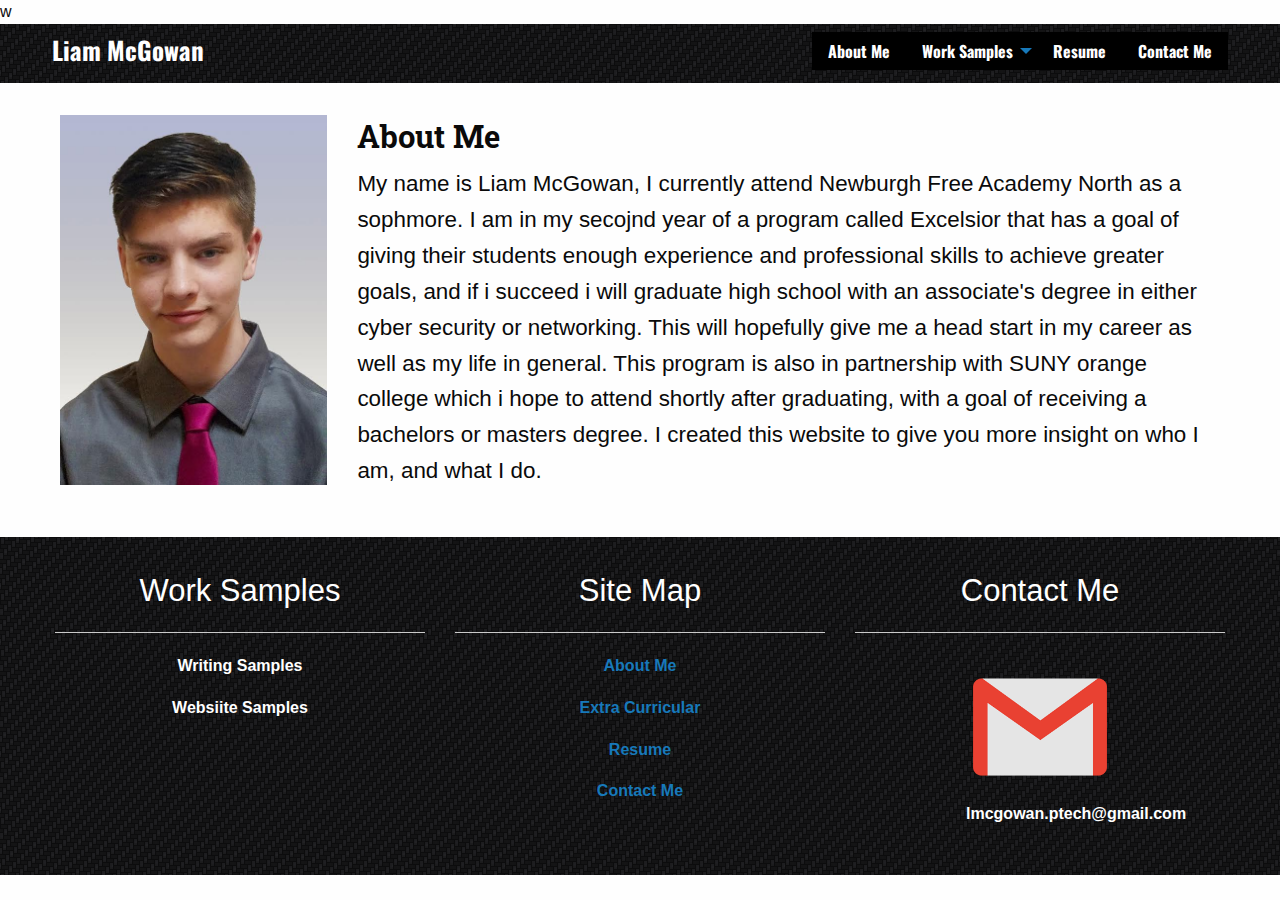
<file: index.html>
w<!doctype html>
<html class="no-js" lang="en" dir="ltr">
  <head>
    <meta charset="utf-8">
    <meta http-equiv="x-ua-compatible" content="ie=edge">
    <meta name="viewport" content="width=device-width, initial-scale=1.0">
    <title>McGowan Portfolio</title>
  <link href="https://fonts.googleapis.com/css?family=Oswald" rel="stylesheet">
  <link href="https://fonts.googleapis.com/css?family=Roboto+Slab" rel="stylesheet">
    <link rel="stylesheet" href="css/foundation.css">
    <link rel="stylesheet" href="css/app.css">
  </head>
  <body>
<!--          Navigation       -->
<div class="Navigation">

  <div class="top-bar">
    <div class="wrap">
    <div class="top-bar-left">
<h4>Liam McGowan</h4>
    </div>
    <div class="top-bar-right">
      <ul class="vertical medium-horizontal menu dropdown menu" data-dropdown-menu>
  <li><a href="index.html">About Me</a></li>
        <li>
          <a href="index6.html">Work Samples</a>
          <ul class="menu vertical">
            <li><a href="McGowanAboutMe.pdf">Writing Samples</a></li>
            <li><a href="index4.html">Website Samples</a></li>

          </ul>
        </li>
        <li><a href="index2.html">Resume</a></li>
        <li><a href="index5.html">Contact Me</a></li>
      </ul>

    </div>
  </div>
</div>

</div>


<!--           Header       -->
<div class="Header">

</div>



<!--       Main      -->
  <div class="main">
    <div class="wrap">
    <div class="row">
      <div class="small-12 medium-3 columns">
        <img src="images\Liam professional photo.jpg">
      </div>

  <div class="small-12 medium-9 columns">
    <h3>About Me</h3>
    <p>My name is Liam McGowan, I currently attend Newburgh Free Academy North as a sophmore. I am in my secojnd year of a program called Excelsior that has a goal of giving their students enough experience and professional skills to achieve greater goals, and if i succeed i will graduate high school with an associate's degree in either cyber security or networking. This will hopefully give me a head start in my career as well as my life in general. This program is also in partnership with SUNY orange college which i hope to attend shortly after graduating, with a goal of receiving a bachelors or masters degree. I created this website to give you more insight on who I am, and what I do.</p>

  </div>

  </div>
  </div>
  </div>
  <!--       Footer    -->
  <div class="footer">
    <div class="row">
      <div class="small-12 medium-4 columns">
        <h3> Work Samples</h3>
        <hr>
        <p>Writing Samples</p>
        <p>Websiite Samples</p>
      </div>

<div class="small-12 medium-4 columns">
  <h3>Site Map</h3>
  <hr>
  <p><a href="index.html">About Me</a></p>
        <p><a href="#">Extra Curricular</a></p>
          <p><a href="#">Resume</a></p>
            <p><a href="#">Contact Me</a></p>

  </div>

  <div class="small-12 medium-4 columns">
<h3>Contact Me</h3>
<hr>
<div class="email">


<img src="images\Dakirby309-Simply-Styled-Gmail.ico" alt="" />
<p>lmcgowan.ptech@gmail.com
</div>
</div>
</div>
</div>


    <script src="js/vendor/jquery.js"></script>
    <script src="js/vendor/what-input.js"></script>
    <script src="js/vendor/foundation.js"></script>
    <script src="js/app.js"></script>

  </body>
</html>
</file>
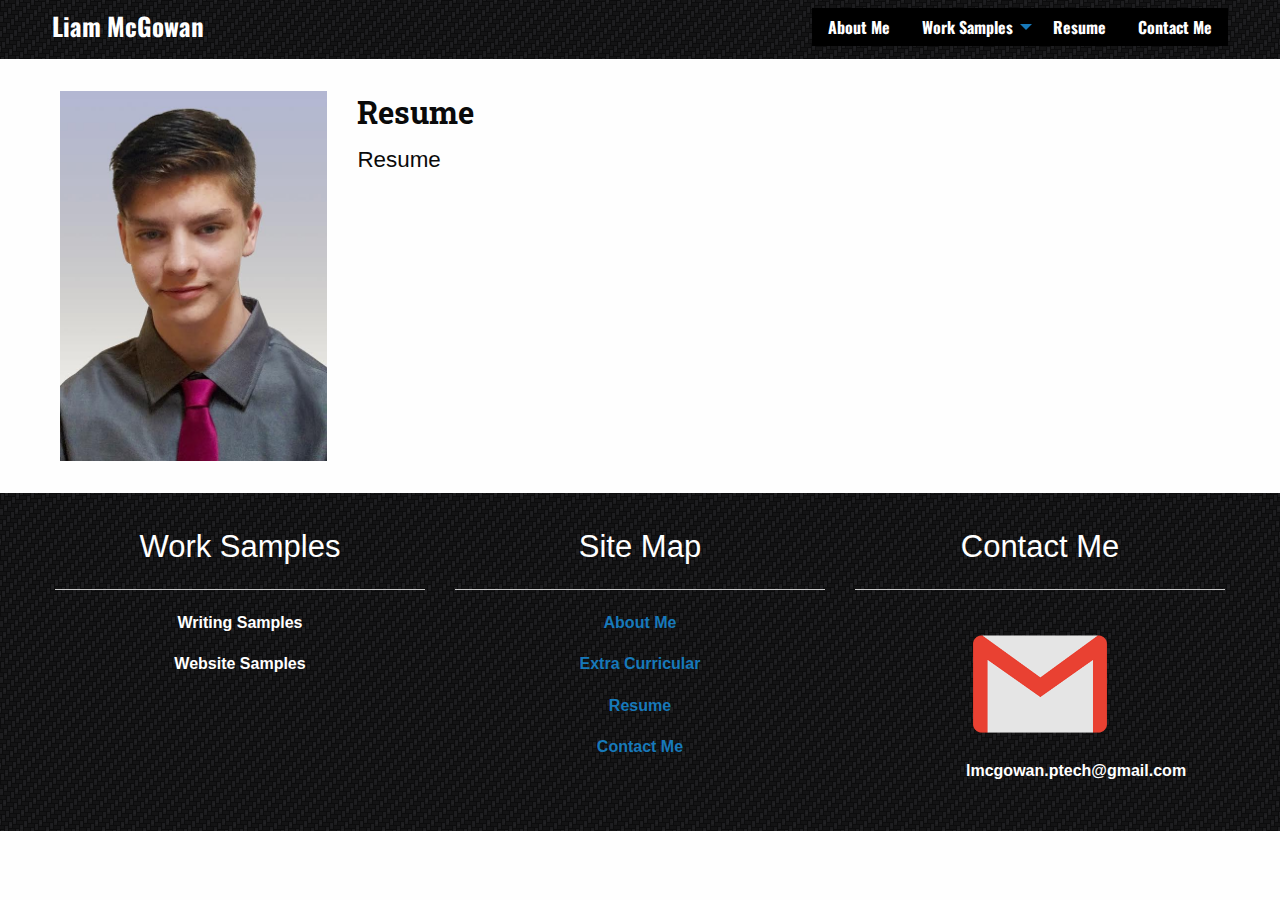
<file: index2.html>
<!doctype html>
<html class="no-js" lang="en" dir="ltr">
  <head>
    <meta charset="utf-8">
    <meta http-equiv="x-ua-compatible" content="ie=edge">
    <meta name="viewport" content="width=device-width, initial-scale=1.0">
    <title>McGowan Portfolio</title>
  <link href="https://fonts.googleapis.com/css?family=Oswald" rel="stylesheet">
  <link href="https://fonts.googleapis.com/css?family=Roboto+Slab" rel="stylesheet">
    <link rel="stylesheet" href="css/foundation.css">
    <link rel="stylesheet" href="css/app.css">
  </head>
  <body>
<!--          Navigation       -->
<div class="Navigation">

  <div class="top-bar">
    <div class="wrap">
    <div class="top-bar-left">
<h4>Liam McGowan</h4>
    </div>
    <div class="top-bar-right">
      <ul class="vertical medium-horizontal menu dropdown menu" data-dropdown-menu>
        <li><a href="index.html">About Me</a></li>
              <li>
                <a href="index6.html">Work Samples</a>
                <ul class="menu vertical">
                  <li><a href="index3.html">Writing Samples</a></li>
                  <li><a href="index4.html">Website Samples</a></li>

                </ul>
              </li>
              <li><a href="index2.html">Resume</a></li>
              <li><a href="index5.html">Contact Me</a></li>
      </ul>

    </div>
  </div>
</div>

</div>


<!--           Header       -->
<div class="Header">

</div>



<!--       Main      -->
  <div class="main">
    <div class="wrap">
    <div class="row">
      <div class="small-12 medium-3 columns">
        <img src="images\Liam professional photo.jpg">
      </div>

  <div class="small-12 medium-9 columns">
    <h3>Resume</h3>
    <p>Resume</p>

  </div>

  </div>
  </div>
  </div>
  <!--       Footer    -->
  <div class="footer">
    <div class="row">
      <div class="small-12 medium-4 columns">
        <h3> Work Samples</h3>
        <hr>
        <p>Writing Samples</p>
        <p>Website Samples</p>
      </div>

<div class="small-12 medium-4 columns">
  <h3>Site Map</h3>
  <hr>
  <p><a href="#">About Me</a></p>
        <p><a href="#">Extra Curricular</a></p>
          <p><a href="#">Resume</a></p>
            <p><a href="#">Contact Me</a></p>

  </div>

  <div class="small-12 medium-4 columns">
<h3>Contact Me</h3>
<hr>
<div class="email">


<img src="images\Dakirby309-Simply-Styled-Gmail.ico" alt="" />
<p>lmcgowan.ptech@gmail.com
</div>
</div>
</div>
</div>


    <script src="js/vendor/jquery.js"></script>
    <script src="js/vendor/what-input.js"></script>
    <script src="js/vendor/foundation.js"></script>
    <script src="js/app.js"></script>

  </body>
</html>
</file>
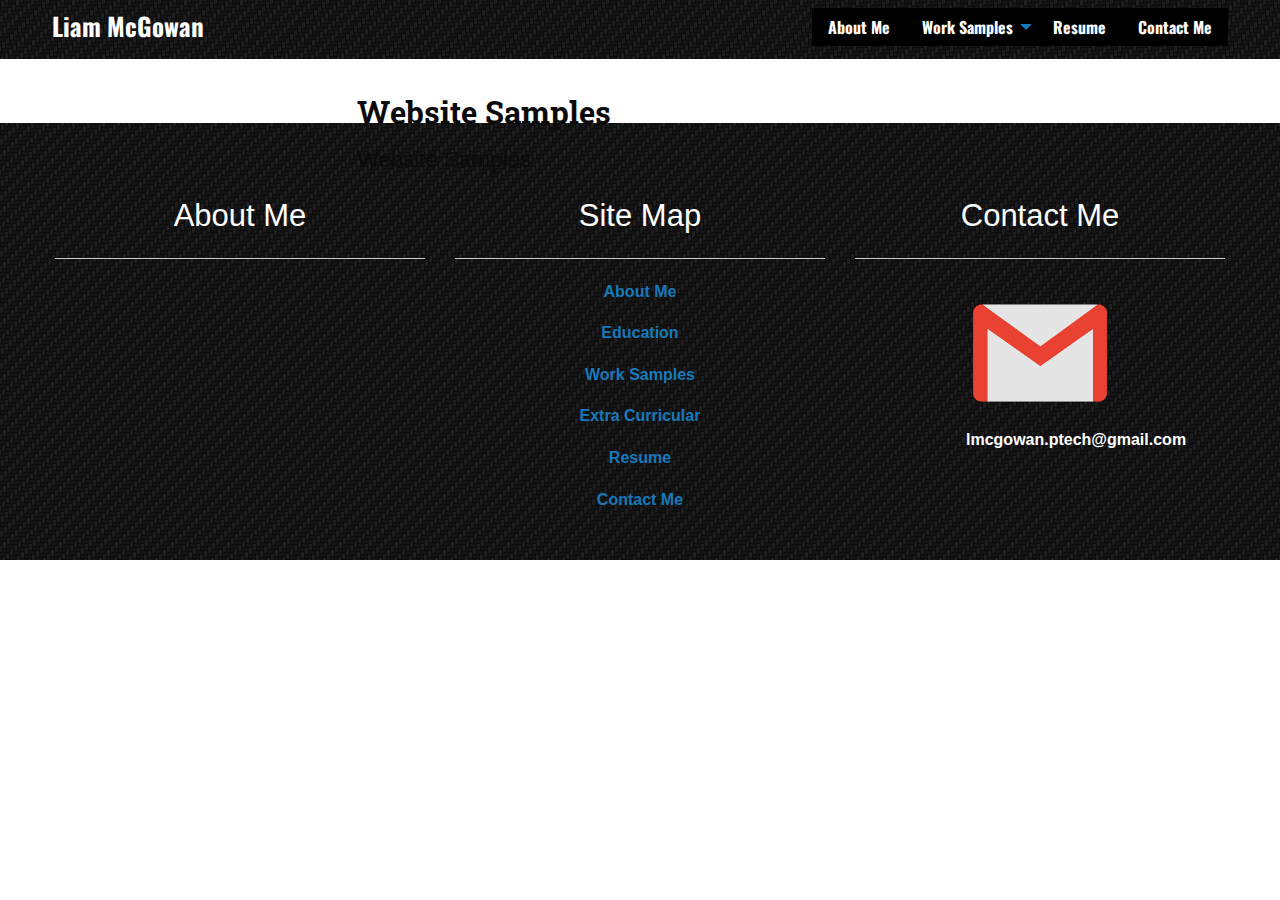
<file: index4.html>
<!doctype html>
<html class="no-js" lang="en" dir="ltr">
  <head>
    <meta charset="utf-8">
    <meta http-equiv="x-ua-compatible" content="ie=edge">
    <meta name="viewport" content="width=device-width, initial-scale=1.0">
    <title>McGowan Portfolio</title>
  <link href="https://fonts.googleapis.com/css?family=Oswald" rel="stylesheet">
  <link href="https://fonts.googleapis.com/css?family=Roboto+Slab" rel="stylesheet">
    <link rel="stylesheet" href="css/foundation.css">
    <link rel="stylesheet" href="css/app.css">
  </head>
  <body>
<!--          Navigation       -->
<div class="Navigation">

  <div class="top-bar">
    <div class="wrap">
    <div class="top-bar-left">
<h4>Liam McGowan</h4>
    </div>
    <div class="top-bar-right">
      <ul class="vertical medium-horizontal menu dropdown menu" data-dropdown-menu>
  <li><a href="index.html">About Me</a></li>
        <li>
          <a href="index6.html">Work Samples</a>
          <ul class="menu vertical">
            <li><a href="index3.html">Writing Samples</a></li>
            <li><a href="index4.html">Website Samples</a></li>

          </ul>
        </li>
        <li><a href="index2.html">Resume</a></li>
        <li><a href="index5.html">Contact Me</a></li>
      </ul>

    </div>
  </div>
</div>

</div>


<!--           Header       -->
<div class="Header">

</div>



<!--       Main      -->
  <div class="main">
    <div class="wrap">
    <div class="row">
      
      </div>

  <div class="small-12 medium-9 columns">
    <h3>Website Samples</h3>
    <p>Website Samples</p>

  </div>

  </div>
  </div>
  </div>
  <!--       Footer    -->
  <div class="footer">
    <div class="row">
      <div class="small-12 medium-4 columns">
        <h3> About Me</h3>
        <hr>
        <p></p>
      </div>

<div class="small-12 medium-4 columns">
  <h3>Site Map</h3>
  <hr>
  <p><a href="#">About Me</a></p>
    <p><a href="#">Education</a></p>
      <p><a href="#">Work Samples</a></p>
        <p><a href="#">Extra Curricular</a></p>
          <p><a href="#">Resume</a></p>
            <p><a href="#">Contact Me</a></p>

  </div>

  <div class="small-12 medium-4 columns">
<h3>Contact Me</h3>
<hr>
<div class="email">


<img src="images\Dakirby309-Simply-Styled-Gmail.ico" alt="" />
<p>lmcgowan.ptech@gmail.com
</div>
</div>
</div>
</div>


    <script src="js/vendor/jquery.js"></script>
    <script src="js/vendor/what-input.js"></script>
    <script src="js/vendor/foundation.js"></script>
    <script src="js/app.js"></script>

  </body>
</html>
</file>
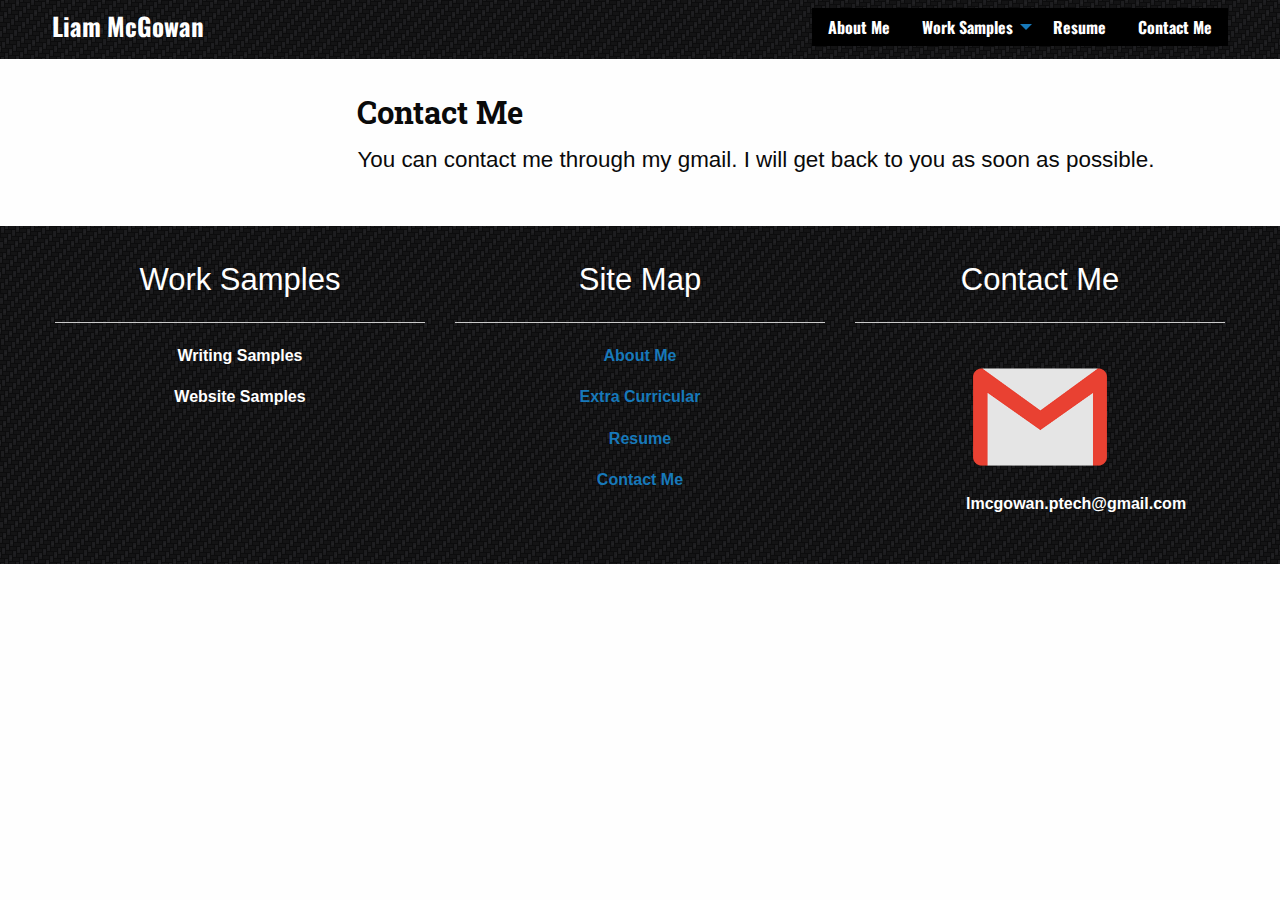
<file: index5.html>
<!doctype html>
<html class="no-js" lang="en" dir="ltr">
  <head>
    <meta charset="utf-8">
    <meta http-equiv="x-ua-compatible" content="ie=edge">
    <meta name="viewport" content="width=device-width, initial-scale=1.0">
    <title>McGowan Portfolio</title>
  <link href="https://fonts.googleapis.com/css?family=Oswald" rel="stylesheet">
  <link href="https://fonts.googleapis.com/css?family=Roboto+Slab" rel="stylesheet">
    <link rel="stylesheet" href="css/foundation.css">
    <link rel="stylesheet" href="css/app.css">
  </head>
  <body>
<!--          Navigation       -->
<div class="Navigation">

  <div class="top-bar">
    <div class="wrap">
    <div class="top-bar-left">
<h4>Liam McGowan</h4>
    </div>
    <div class="top-bar-right">
      <ul class="vertical medium-horizontal menu dropdown menu" data-dropdown-menu>
  <li><a href="index.html">About Me</a></li>
        <li>
          <a href="index6.html">Work Samples</a>
          <ul class="menu vertical">
            <li><a href="index3.html">Writing Samples</a></li>
            <li><a href="index4.html">Website Samples</a></li>

          </ul>
        </li>
        <li><a href="index2.html">Resume</a></li>
        <li><a href="index5.html">Contact Me</a></li>
      </ul>

    </div>
  </div>
</div>

</div>


<!--           Header       -->
<div class="Header">

</div>



<!--       Main      -->
  <div class="main">
    <div class="wrap">
    <div class="row">
      <div class="small-12 medium-3 columns">

      </div>

  <div class="small-12 medium-9 columns">
    <h3>Contact Me</h3>
    <p>You can contact me through my gmail. I will get back to you as soon as possible. </p>

  </div>

  </div>
  </div>
  </div>
  <!--       Footer    -->
  <div class="footer">
    <div class="row">
      <div class="small-12 medium-4 columns">
        <h3> Work Samples</h3>
        <hr>
        <p>Writing Samples</p>
        <p>Website Samples</p>
      </div>

<div class="small-12 medium-4 columns">
  <h3>Site Map</h3>
  <hr>
  <p><a href="#">About Me</a></p>
        <p><a href="#">Extra Curricular</a></p>
          <p><a href="#">Resume</a></p>
            <p><a href="#">Contact Me</a></p>

  </div>

  <div class="small-12 medium-4 columns">
<h3>Contact Me</h3>
<hr>
<div class="email">


<img src="images\Dakirby309-Simply-Styled-Gmail.ico" alt="" />
<p>lmcgowan.ptech@gmail.com
</div>
</div>
</div>
</div>


    <script src="js/vendor/jquery.js"></script>
    <script src="js/vendor/what-input.js"></script>
    <script src="js/vendor/foundation.js"></script>
    <script src="js/app.js"></script>

  </body>
</html>
</file>
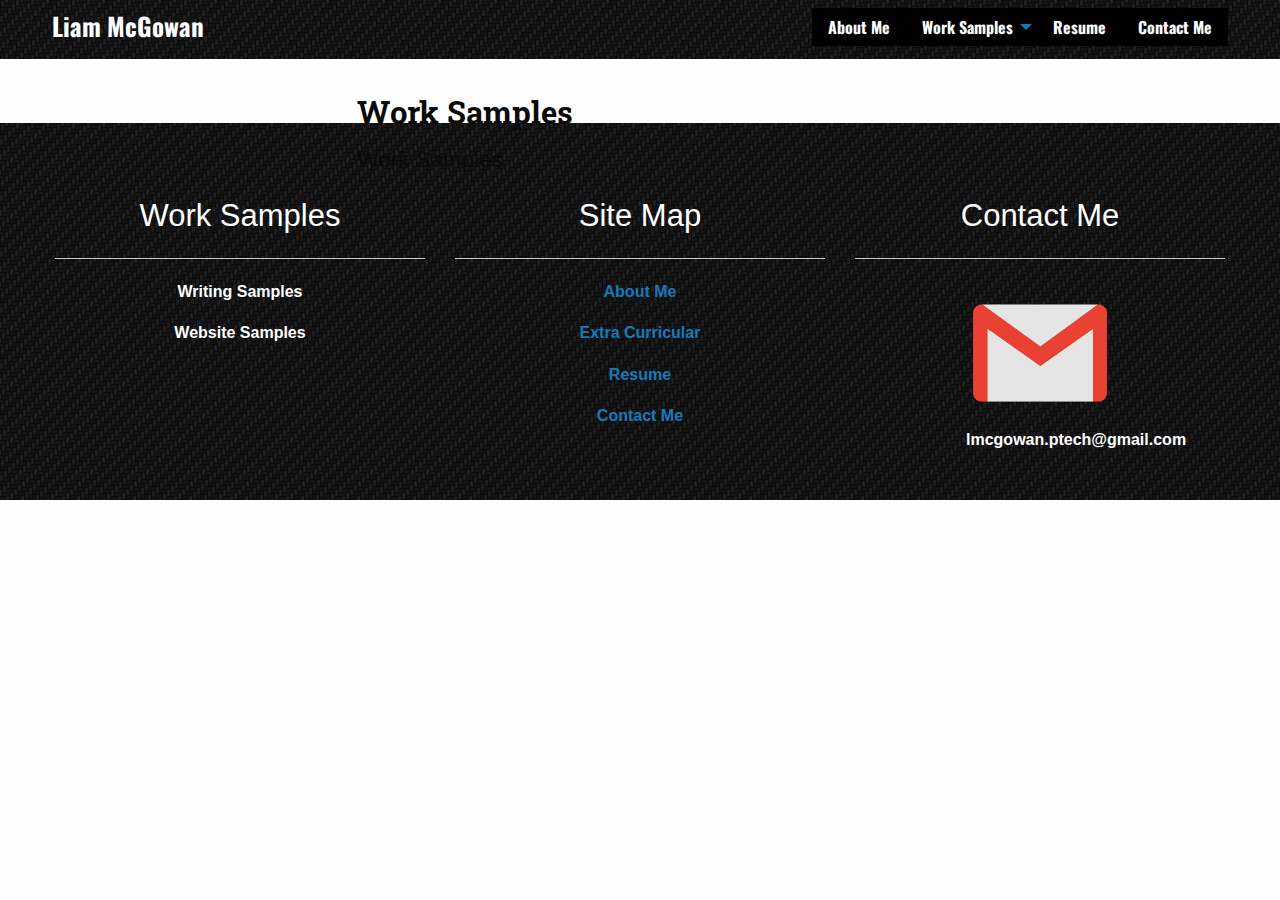
<file: index6.html>
<!doctype html>
<html class="no-js" lang="en" dir="ltr">
  <head>
    <meta charset="utf-8">
    <meta http-equiv="x-ua-compatible" content="ie=edge">
    <meta name="viewport" content="width=device-width, initial-scale=1.0">
    <title>McGowan Portfolio</title>
  <link href="https://fonts.googleapis.com/css?family=Oswald" rel="stylesheet">
  <link href="https://fonts.googleapis.com/css?family=Roboto+Slab" rel="stylesheet">
    <link rel="stylesheet" href="css/foundation.css">
    <link rel="stylesheet" href="css/app.css">
  </head>
  <body>
<!--          Navigation       -->
<div class="Navigation">

  <div class="top-bar">
    <div class="wrap">
    <div class="top-bar-left">
<h4>Liam McGowan</h4>
    </div>
    <div class="top-bar-right">
      <ul class="vertical medium-horizontal menu dropdown menu" data-dropdown-menu>
  <li><a href="index.html">About Me</a></li>
        <li>
          <a href="index6.html">Work Samples</a>
          <ul class="menu vertical">
            <li><a href="index3.html">Writing Samples</a></li>
            <li><a href="index4.html">Website Samples</a></li>

          </ul>
        </li>
        <li><a href="index2.html">Resume</a></li>
        <li><a href="index5.html">Contact Me</a></li>
      </ul>

    </div>
  </div>
</div>

</div>


<!--           Header       -->
<div class="Header">

</div>



<!--       Main      -->
  <div class="main">
    <div class="wrap">
    <div class="row">
    
      </div>

  <div class="small-12 medium-9 columns">
    <h3>Work Samples</h3>
    <p>Work Samples</p>

  </div>

  </div>
  </div>
  </div>
  <!--       Footer    -->
  <div class="footer">
    <div class="row">
      <div class="small-12 medium-4 columns">
        <h3> Work Samples</h3>
        <hr>
        <p>Writing Samples</p>
        <p>Website Samples</p>
      </div>

<div class="small-12 medium-4 columns">
  <h3>Site Map</h3>
  <hr>
  <p><a href="#">About Me</a></p>
        <p><a href="#">Extra Curricular</a></p>
          <p><a href="#">Resume</a></p>
            <p><a href="#">Contact Me</a></p>

  </div>

  <div class="small-12 medium-4 columns">
<h3>Contact Me</h3>
<hr>
<div class="email">


<img src="images\Dakirby309-Simply-Styled-Gmail.ico" alt="" />
<p>lmcgowan.ptech@gmail.com
</div>
</div>
</div>
</div>


    <script src="js/vendor/jquery.js"></script>
    <script src="js/vendor/what-input.js"></script>
    <script src="js/vendor/foundation.js"></script>
    <script src="js/app.js"></script>

  </body>
</html>
</file>
<file: css/app.css>
/***********************************************************************
General
*************************************************************************/
.wrap{
  width:93%;
  margin:auto;
}



/*****************************************************************************
Navigation
*****************************************************************************/
.top-bar{
  background-color: black;
background-image:url("../images/real_cf.png");
}
.top-bar ul{
  background-color: transparent;
  border-style: none;
}
.top-bar li{
  background-color:black;

}
.top-bar h4, .top-bar a{
  color:white;
  font-weight:bold;
  font-family: 'Oswald', sans-serif;
}

/*****************************************************************************
Header
*******************************************************************************/



/*****************************************************************************
Main
******************************************************************************/
.main{
  padding: 2em 0;

}
.main p{
  font-size: 1.4em;
}
.main h3{
  font-weight:bold;
font-family: 'Roboto Slab', serif;
max-width: 50%;
max-height:50%;

}
.photo{
margin-right: auto;
max-width:30%;
max-height:30%;
}
/******************************************************************************
Footer
********************************************************************/

.footer{
  text-align: center;
  background-color:black;
  color:white;
  padding: 2em 0;
  background-image:url("../images/real_cf.png");
  font-weight:bold;

}
.email{
  margin:auto;
max-width:40%;
}
</file>
